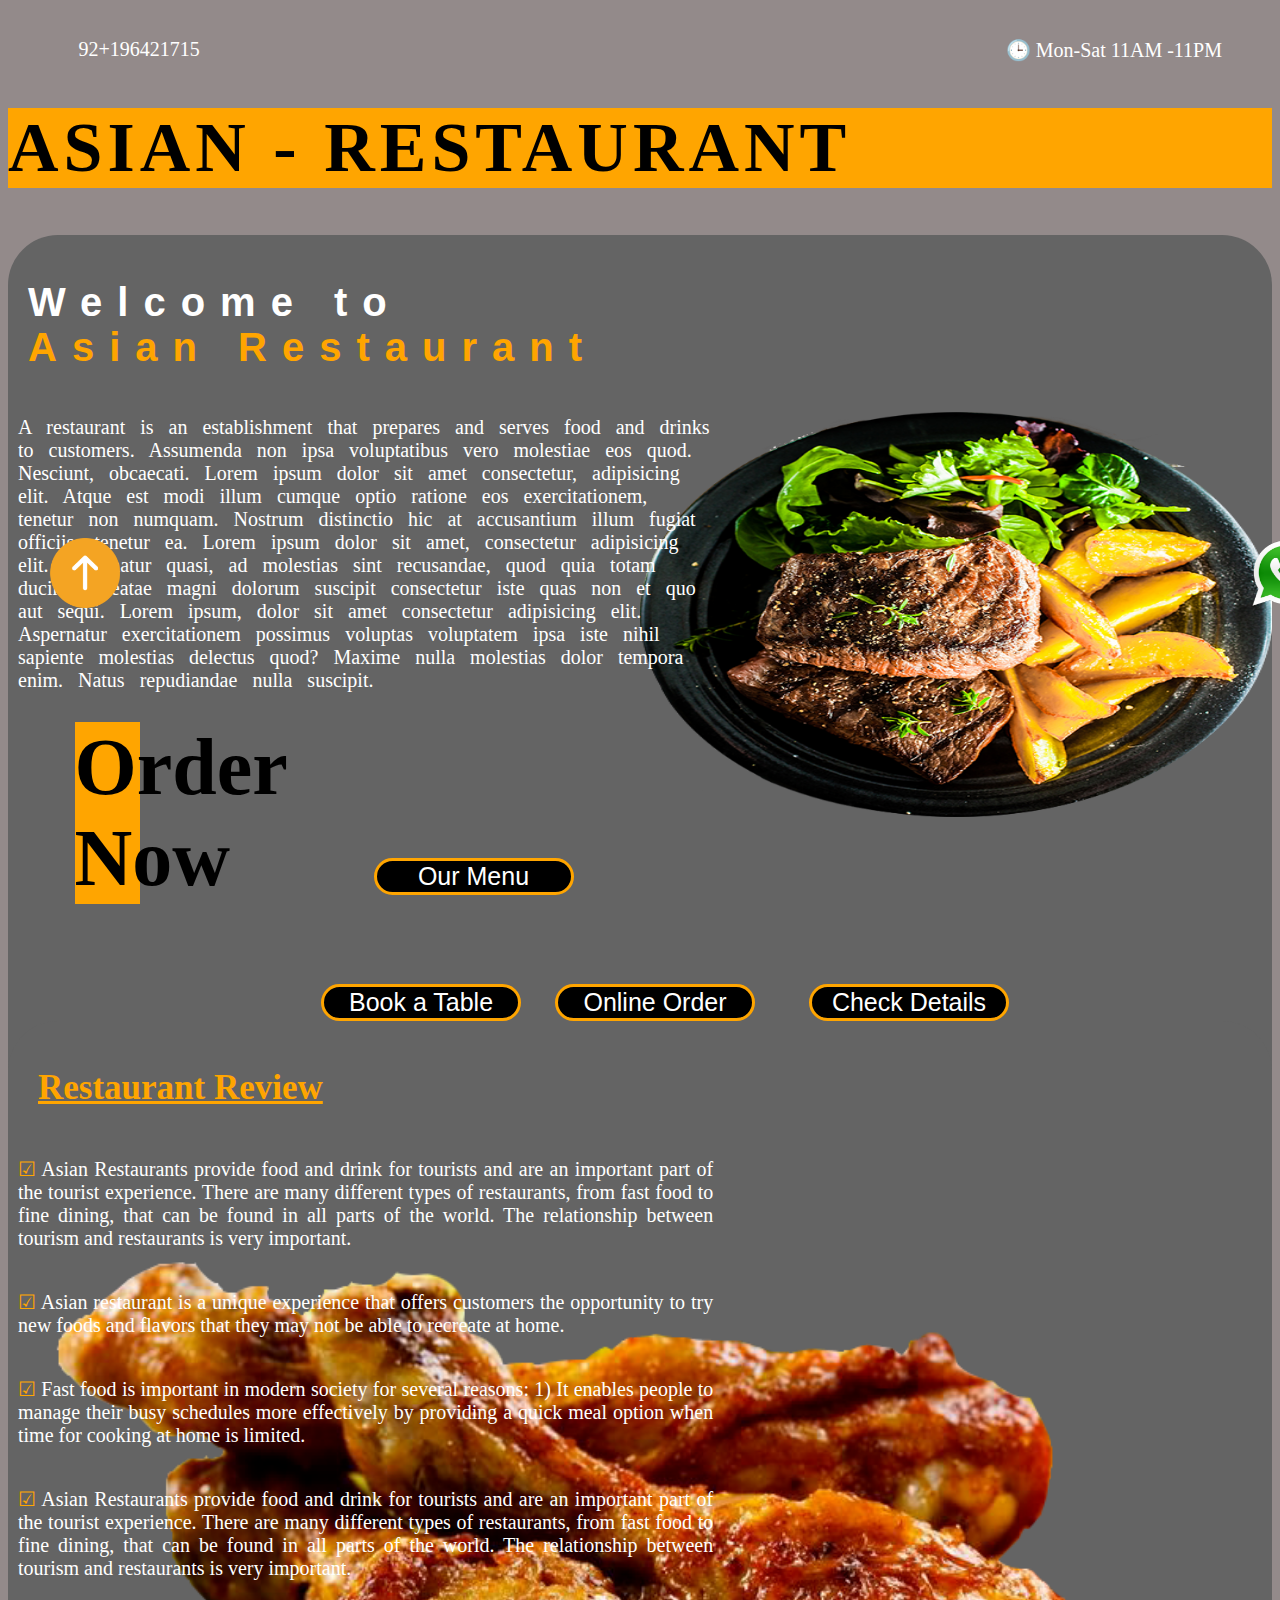
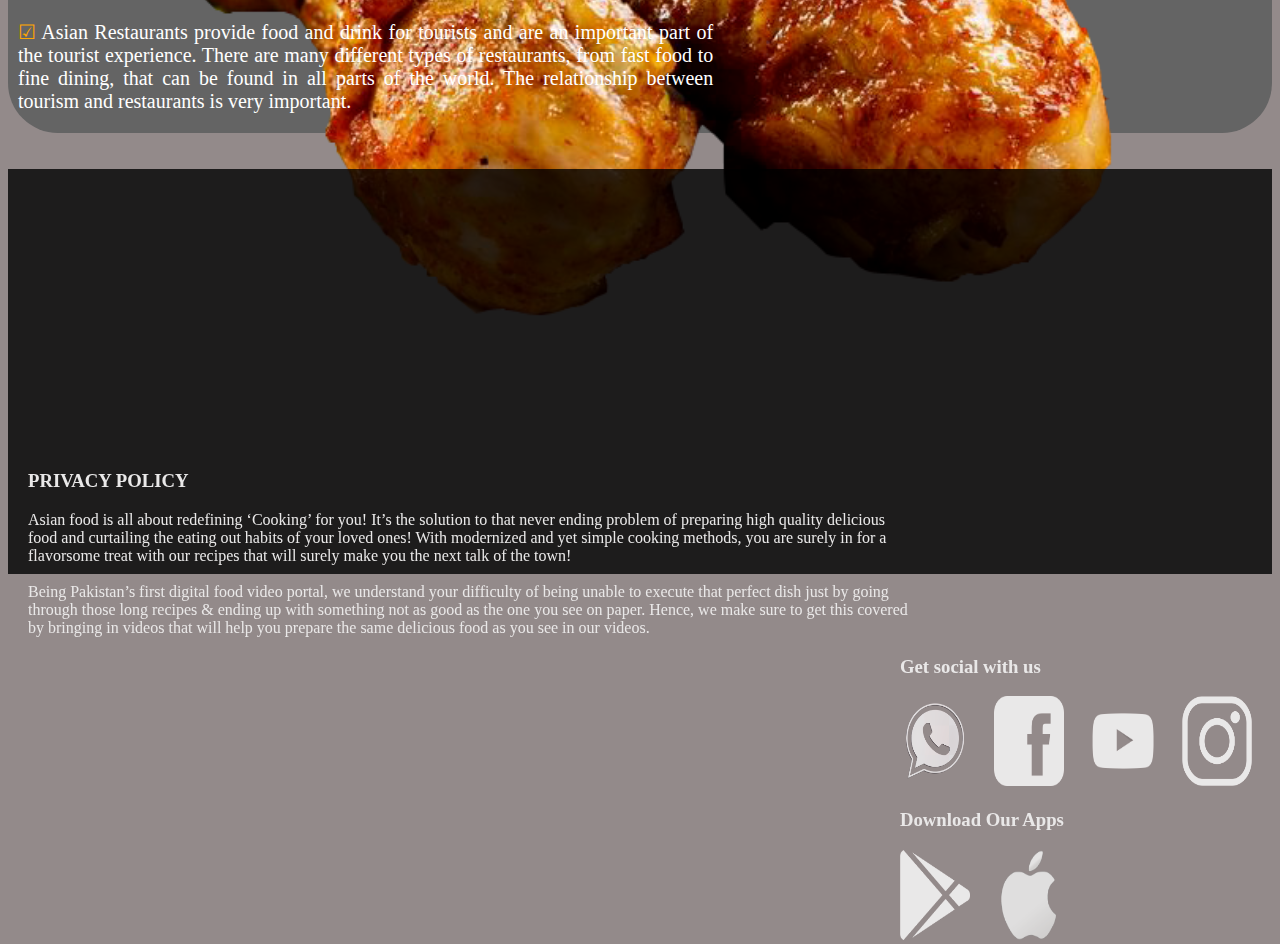
<file: index.html>
<!DOCTYPE html>
<html lang="en">

<head>
    <meta charset="UTF-8">
    <meta name="viewport" content="width=device-width, initial-scale=1.0">
    <title>Asian-Restaurant</title>
    <link rel="icon" href="img/11475300.png">
    <link rel="stylesheet" href="style.css">

</head>

<body>

    <div class="number" id="top"> &#xf10b; 92+196421715</div>
    <div class="duration">&#128338; Mon-Sat 11AM -11PM</div>
    <a href="">
        <a href="https://wa.me/926421715" target="_blank"><img src="img/whatsapp.png" alt="" class="whatsapp"></a>
    </a>

    <a href="#top"><img src="img/TOP.png" alt="" class="top"></a>

    <header>
        <h1>ASIAN - RESTAURANT</h1>
    </header>


    <div class="welcomepara">
        <br>
        <h1 class="welcome">Welcome to <br><span class="restaurant">Asian Restaurant </span></h1>
        <p class="para">A restaurant is an establishment that prepares and serves food and drinks to customers.
            Assumenda non ipsa voluptatibus vero molestiae eos quod. Nesciunt, obcaecati. Lorem ipsum
            dolor sit amet consectetur, adipisicing elit. Atque est modi illum cumque optio ratione eos exercitationem,
            tenetur non numquam. Nostrum distinctio hic at accusantium illum fugiat officiis, tenetur ea.
            Lorem ipsum dolor sit amet, consectetur adipisicing elit. Aspernatur quasi, ad molestias sint recusandae,
            quod quia totam ducimus beatae magni dolorum suscipit consectetur iste quas non et quo aut sequi.
            Lorem ipsum, dolor sit amet consectetur adipisicing elit. Aspernatur exercitationem possimus voluptas
            voluptatem ipsa iste nihil sapiente molestias delectus quod? Maxime nulla molestias dolor tempora enim.
            Natus repudiandae nulla suscipit. </p>
        <img src="img/fastfood.png" alt="" class="fastfood">

        <div class="mainbox">
            <p class="order">Order Now</p>
            <a href="group/menu.html" target="_blank"><button class="menu">Our Menu</button></a>
            <a href="group/booktable.html" target="_blank"><button class="booktable">Book a Table</button></a>
            <a href="group/Onlineorder.html" target="_blank"><button class="menu">Online Order</button></a>
            <a href="group/check details.html" target="_blank"><button class="booktable">Check Details</button></a>
        </div>




        <div class="para10div">
            <br>
            <h2>Restaurant Review</h2>
            <p class="para10"><span class="yes"> &#9745;</span> Asian Restaurants provide food and drink for tourists
                and
                are an
                important part of the tourist experience. There are
                many different types of restaurants, from fast food to fine dining, that can be found in all parts of
                the
                world.
                The relationship between tourism and restaurants is very important.</p>

            <p class="para10"><span class="yes"> &#9745;</span> Asian restaurant is a unique experience that offers
                customers the opportunity to try new foods and flavors that they may not be able to recreate at home.
            </p>

            <p class="para10"><span class="yes"> &#9745;</span> Fast food is important in modern society for several
                reasons: 1)
                It enables people to manage their busy schedules more effectively by providing a quick meal option when
                time
                for
                cooking at home is limited.</p>

            <p class="para10"><span class="yes"> &#9745;</span> Asian Restaurants provide food and drink for tourists
                and
                are an
                important part of the tourist experience. There are
                many different types of restaurants, from fast food to fine dining, that can be found in all parts of
                the
                world.
                The relationship between tourism and restaurants is very important.</p>

            <p class="para10"><span class="yes"> &#9745;</span> Asian Restaurants provide food and drink for tourists
                and
                are an
                important part of the tourist experience. There are
                many different types of restaurants, from fast food to fine dining, that can be found in all parts of
                the
                world.
                The relationship between tourism and restaurants is very important.</p>
            <img src="img/chiken.png" alt="" class="chiken">
        </div>

        <br><br>


        <div class="end">
            <div class="end1"> 
                <br><h3>PRIVACY POLICY</h3>
                Asian food is all about redefining ‘Cooking’ for you! It’s the solution to that never ending problem
                    of preparing high quality delicious food and curtailing the eating out habits of your loved ones! With
                    modernized and yet simple cooking methods, you are surely in for a flavorsome treat with our recipes
                    that will surely make you the next talk of the town!
                    <br><br>
                    Being Pakistan’s first digital food video portal, we understand your difficulty of being unable to
                    execute that perfect dish just by going through those long recipes & ending up with something not as
                    good as the one you see on paper. Hence, we make sure to get this covered by bringing in videos that
                    will help you prepare the same delicious food as you see in our videos. </div>

                    <div class="end2">
                        <h3>Get social with us</h3>
                        <img src="img/whats.png" alt="" class="finalimg">
                        <img src="img/facebook.png" alt="" class="finalimg">
                        <img src="img/youtube.png" alt="" class="finalimg">
                        <img src="img/instagram.png" alt="" class="finalimg"> <br>

                        <h3>Download Our Apps</h3>
                        <img src="img/playstore.png" alt="" class="finalimg">
                        <img src="img/apple.png" alt="" class="finalimg">
                    </div>
            
        </div>
</file>
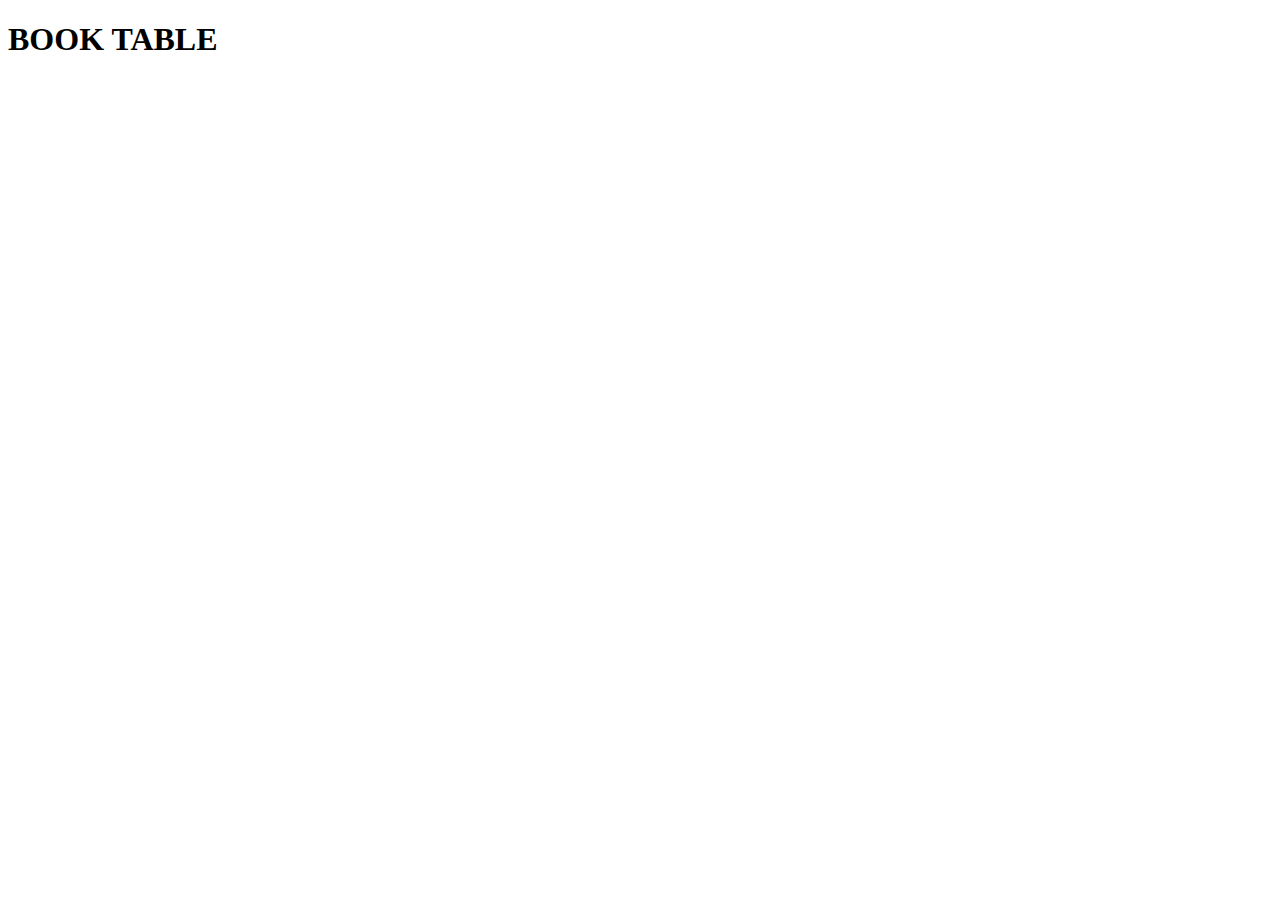
<file: group/booktable.html>
<!DOCTYPE html>
<html lang="en">
<head>
    <meta charset="UTF-8">
    <meta name="viewport" content="width=device-width, initial-scale=1.0">
    <title>Document</title>
</head>
<body>
    <h1>BOOK TABLE</h1>
</body>
</html>
</file>
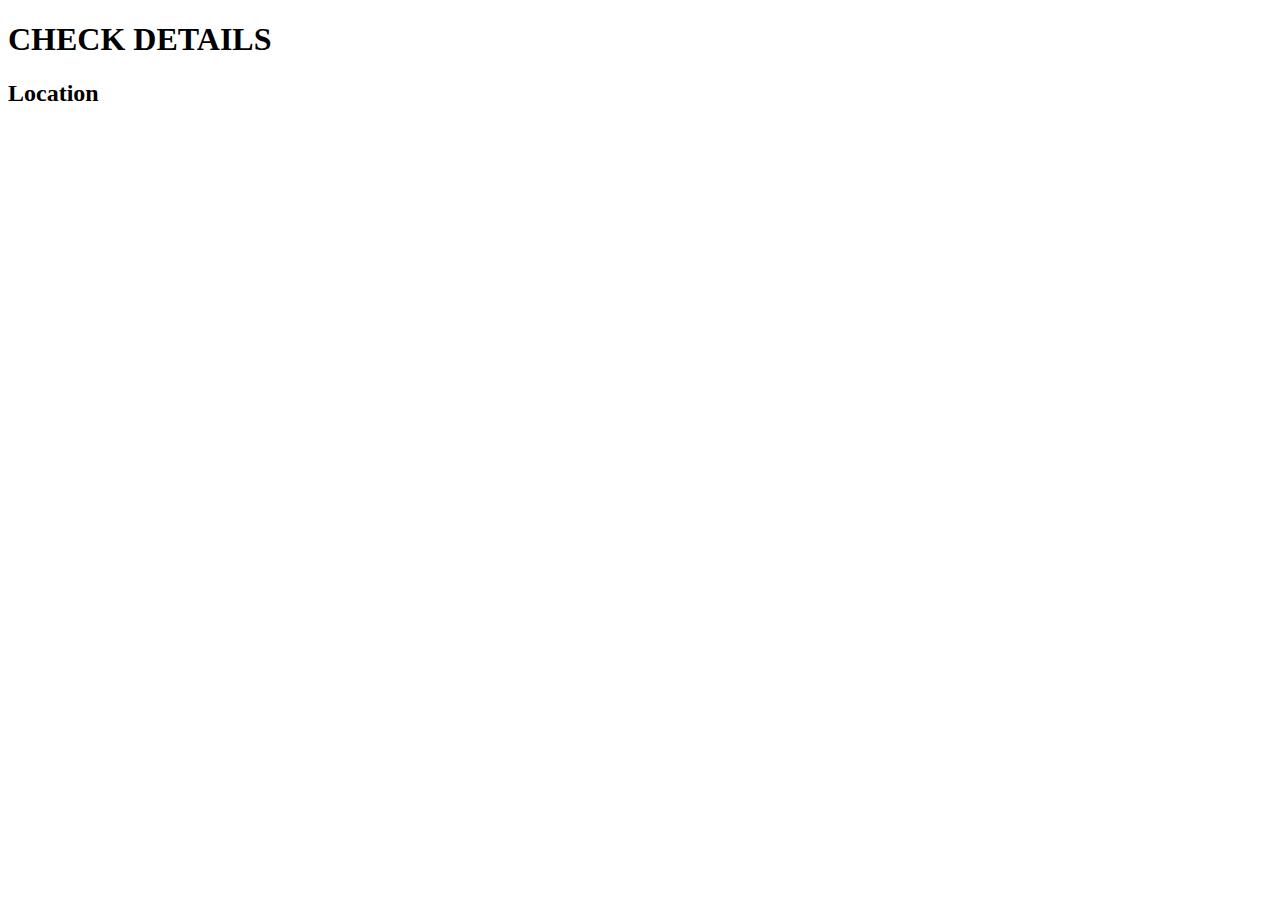
<file: group/check details.html>
<!DOCTYPE html>
<html lang="en">
<head>
    <meta charset="UTF-8">
    <meta name="viewport" content="width=device-width, initial-scale=1.0">
    <title>Document</title>
</head>
<body>
    <h1>CHECK DETAILS</h1>



    <div class="Location">
        <h2>Location</h2>
        
    </div>
    <iframe
            src="https://www.google.com/maps/embed?pb=!1m14!1m12!1m3!1d4304.743580769214!2d67.01648147793617!3d24.86919600367609!2m3!1f0!2f0!3f0!3m2!1i1024!2i768!4f13.1!5e0!3m2!1sen!2s!4v1731029252497!5m2!1sen!2s"
            width="660" height="437" style="border:0;" allowfullscreen="" loading="lazy"
            referrerpolicy="no-referrer-when-downgrade"></iframe>
</body>
</html>
</file>
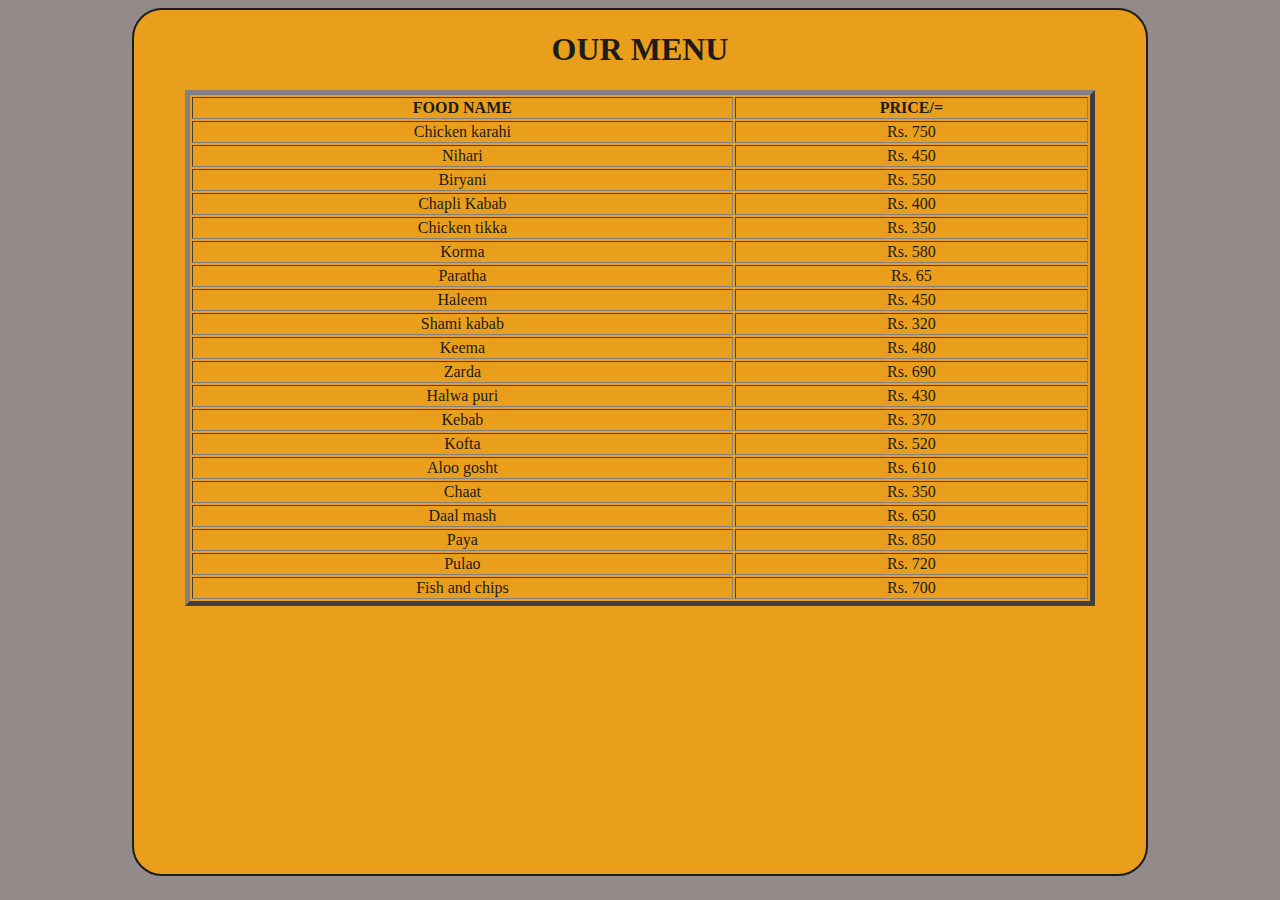
<file: group/menu.html>
<!DOCTYPE html>
<html lang="en">
<head>
    <meta charset="UTF-8">
    <meta name="viewport" content="width=device-width, initial-scale=1.0">
    <title>Our Menu</title>
    <link rel="stylesheet" href="menustyle.css">
</head>

<body>    
    <center>
    <div class="menudiv">
    <h1>OUR MENU</h1>
    
    <center>
    <table border="5">
        <tr>
            <th>FOOD NAME</th>
            <th>PRICE/= </th>
        </tr>


        <tr>
            <td>Chicken karahi</td>
            <td> Rs. 750</td>
        </tr>

        <tr>
            <td>
                Nihari</td>
            <td> Rs. 450</td>
        </tr>

        <tr>
            <td>
                Biryani</td>
            <td> Rs. 550</td>
        </tr>

        <tr>
            <td>
                Chapli Kabab</td>
            <td> Rs. 400</td>
        </tr>

        <tr>
            <td>
                Chicken tikka</td>
            <td> Rs. 350</td>
        </tr>

        <tr>
            <td>
                
                Korma</td>
            <td> Rs. 580</td>
        </tr>

        <tr>
            <td>
                Paratha</td>
            <td> Rs. 65</td>
        </tr>

        <tr>
            <td>
                Haleem</td>
            <td> Rs. 450</td>
        </tr>

        <tr>
            <td>
                Shami kabab</td>
            <td> Rs. 320</td>
        </tr>

        <tr>
            <td>
                Keema</td>
            <td> Rs. 480</td>
        </tr>

        <tr>
            <td>
                Zarda</td>
            <td> Rs. 690</td>
        </tr>

        <tr>
            <td>
                Halwa puri</td>
            <td> Rs. 430</td>
        </tr>

        <tr>
            <td>
                
            Kebab</td>
            <td> Rs. 370</td>
        </tr>

        <tr>
            <td>
                Kofta</td>
            <td> Rs. 520</td>
        </tr>

        <tr>
            <td>
                Aloo gosht</td>
            <td> Rs. 610</td>
        </tr>

        <tr>
            <td>
                Chaat</td>
            <td> Rs. 350</td>
        </tr>

        <tr>
            <td>
                Daal mash</td>
            <td> Rs. 650</td>
        </tr>

        <tr>
            <td>
                
                Paya</td>
            <td> Rs. 850</td>
        </tr>

        <tr>
            <td>
                Pulao</td>
            <td> Rs. 720</td>
        </tr>

        <tr>
            <td>
                Fish and chips</td>
            <td> Rs. 700</td>
        </tr>




    </table>
</center>
</div>
</center>
</body>
</html>
</file>
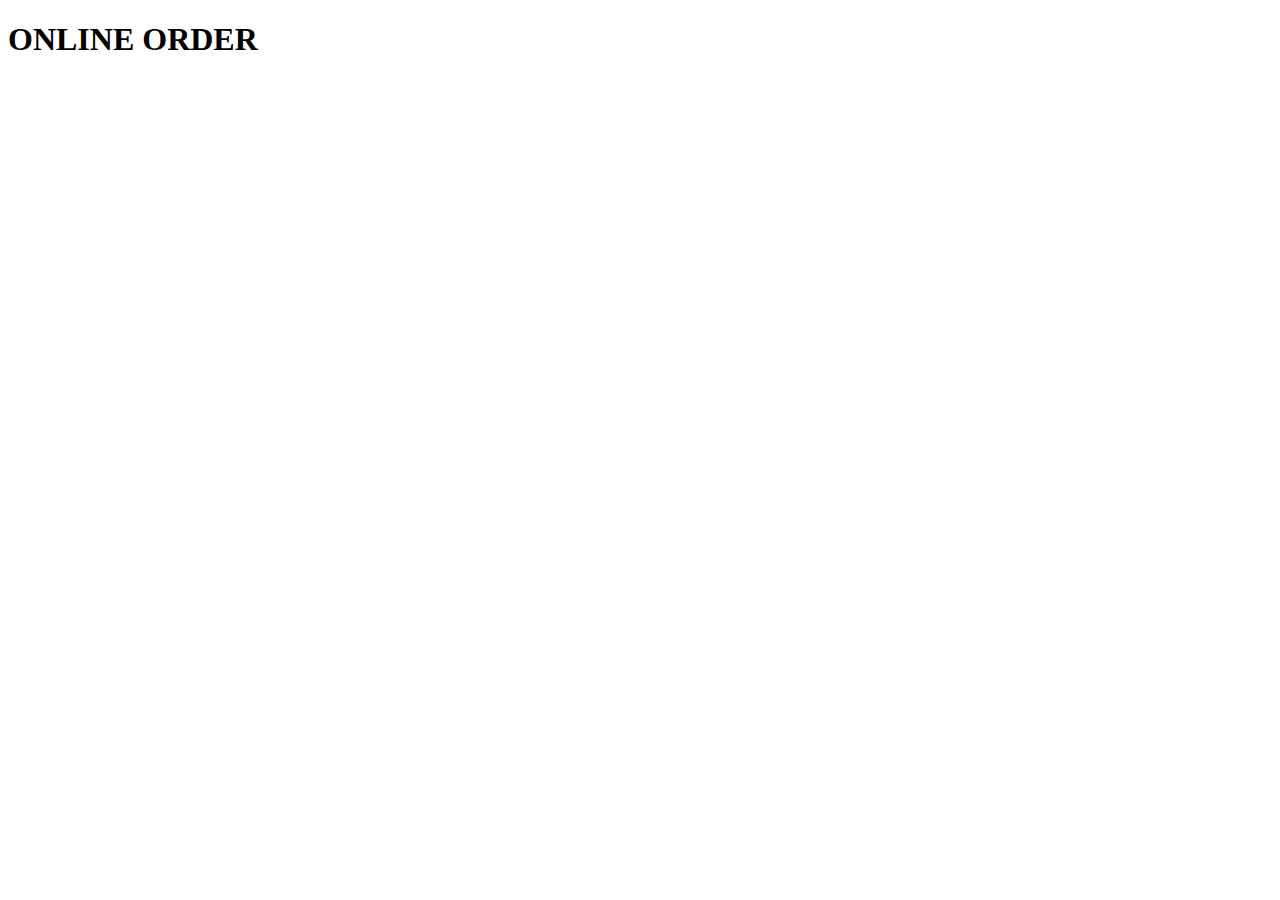
<file: group/Onlineorder.html>
<!DOCTYPE html>
<html lang="en">
<head>
    <meta charset="UTF-8">
    <meta name="viewport" content="width=device-width, initial-scale=1.0">
    <title>Document</title>
</head>
<body>
    <h1>ONLINE ORDER</h1>
</body>
</html>
</file>
<file: style.css>
body {
    background-image: url(https://c4.wallpaperflare.com/wallpaper/443/406/532/5c1c925cd8929-wallpaper-preview.jpg );
    background-repeat: no-repeat;
    background-size:  100%;
    background-color: rgb(147, 138, 138);
    background-attachment: fixed;

}
.number {
    margin-top: 30px;
    font-size: 20px;
    color: white;
    margin-left: 50px;
    display: inline-block;
}

.duration{
    margin-top: 30px;
    font-size: 20px;
    color: white;
    margin-right: 50px;
    display: inline-block;
    float: right;
}

.whatsapp{
    width: 70px;
    position: fixed;
    margin-left: 1050px;
    margin-top: 530px;
}


.top{
    width: 70px;
    position: fixed;
    float: left;
    margin-left: -150px;
    margin-top: 530px;
}

header {
    background-color: orange;
    font-size: 35px;
    letter-spacing: 5px;
}

header:hover {
    background-color: rgb(100, 100, 100);
    color: rgb(255, 255, 255);
    font-family: Georgia, 'Times New Roman', Times, serif;
}

.welcomepara {
    background-color: rgb(100, 100, 100);
    width: 100%;
    height:110vh;
    border-radius: 50px;
    }


.welcome{
    color: white;
    font-family: Arial, Helvetica, sans-serif;
    font-size: 40px;
    font-weight: bolder;
    letter-spacing: 15px;
    margin-left: 20px;
}

.restaurant{
    color: orange;
    font-family: Arial, Helvetica, sans-serif;
    font-size: 40px;
    font-weight: bolder;
    text-align: center;
}

.para {
    color: rgb(255, 255, 255);
    font-size: 20px;
    font-family:Georgia, 'Times New Roman', Times, serif
    line-height: 30px;
    display: inline-block;
    word-spacing: 10px;
    width: 55%;
    margin-left: 10px;
}

.fastfood{
    display: inline-block;
    width: 50%;
    height: 45vh;
    float: right;
    margin-top: -300px;
}


div > img {
    display: inline-block;
    width: 300px;
    height: 40vh;
    display: inline-block;
}

.divcolor{
    background-color: black;
    width: 300px;
    height: 40vh;
    display: inline-block;
}

.menu {
    margin-left: 30px;
    border: 3px solid orange;
    width: 200px;
    text-align: center;
    border-radius: 50px;
    color: rgb(255, 255, 255);
    display: inline-block;
    font-size: 25px;
    background-color: rgb(0, 0, 0);
}

.menu:hover {
    background-color: orange;
}

.booktable {
    margin-left: 50px;
    border: 3px solid orange;
    width: 200px;
    text-align: center;
    border-radius: 50px;
    color: rgb(255, 255, 255);
    display: inline-block;
    font-size: 25px;
    background-color: rgb(0, 0, 0);
}

.booktable:hover {
    background-color: orange;
}

.order{
    font-size: 80px;
    color: rgb(0, 0, 0);
    font-weight: bolder;
    background-color: orange;
    width: 65px;
    margin-right: 200px;
    display: inline-block;
    margin-top: 10px;
    }

    .mainbox{
        text-align: center;
    }

    .yes { 
        color: orange;
    }

    .para10div{
        background-color: rgb(100, 100, 100);   
        border-radius: 50px;
    }
    .para10 {
        color: white;
        font-size: 20px;
        width: 55%;
        margin-left: 10px;
        display: inline-block;
        text-align: justify;
    }
        .chiken{
            display: inline-block;
            width: 100%;
            height: 100vh;
            float: right;
            margin-top: -600px; 
        }

        h2{
            color: orange;
            margin-left: 30px;
            font-size: 35px;
            text-decoration: underline;
        }
        

        .Location {
            background-color: rgb(100, 100, 100);   
            border: 1px solid black;
        }



        .end {
            width: 100%;
            background-color: rgb(0, 0, 0);
            opacity: 2;
            height: 45vh;
            color: white;
                }

                .end{ opacity: 0.8;}

                .end1{display: inline-block;
                    width: 70%;
                    margin-left: 20px;
                }

                .end2{
                    display: inline-block;
                    float: right;}

                    .finalimg{
                        width: 70px;
                        height: 10vh;
                        margin-right: 20px;
                    }
</file>
<file: group/menustyle.css>
.menudiv {
    background-color: orange;
    border: 2px solid black;
    width: 80%;
    height: 96vh;
    text-align: center;
    border-radius: 30px;
    opacity: 0.8;
    color: rgb(0, 0, 0);
    }

    body {
        background-image: url(https://img.freepik.com/premium-photo/chef-focuses-preparing-delicious-plate-food-with-meticulous-attention-detail-gourmet-dish-being-prepared-highend-restaurant-kitchen-ai-generated_538213-23776.jpg);
        background-repeat: no-repeat;
        background-size:  100%;
        background-color: rgb(147, 138, 138);
        background-attachment: fixed;
    }

    table{
        Width:90%;
        Height:10vh;
        text-align: center;
    }
</file>
